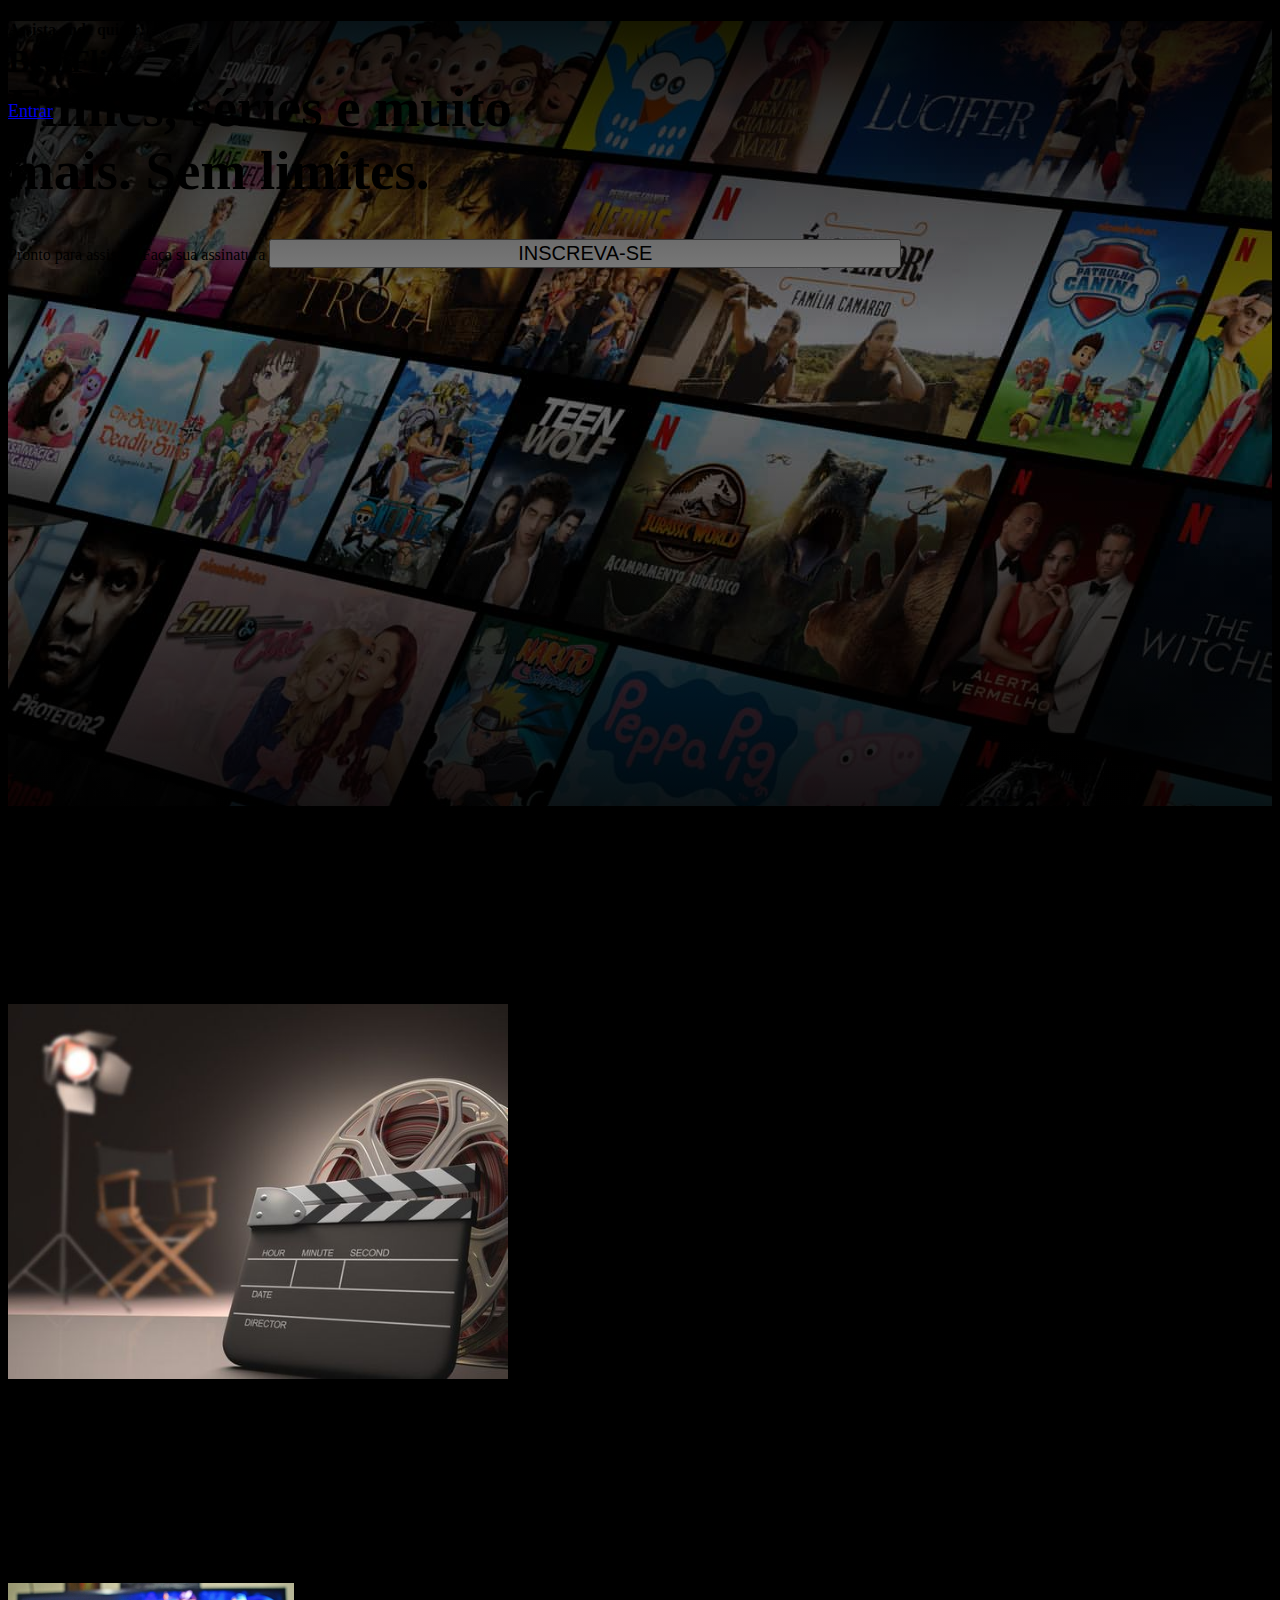
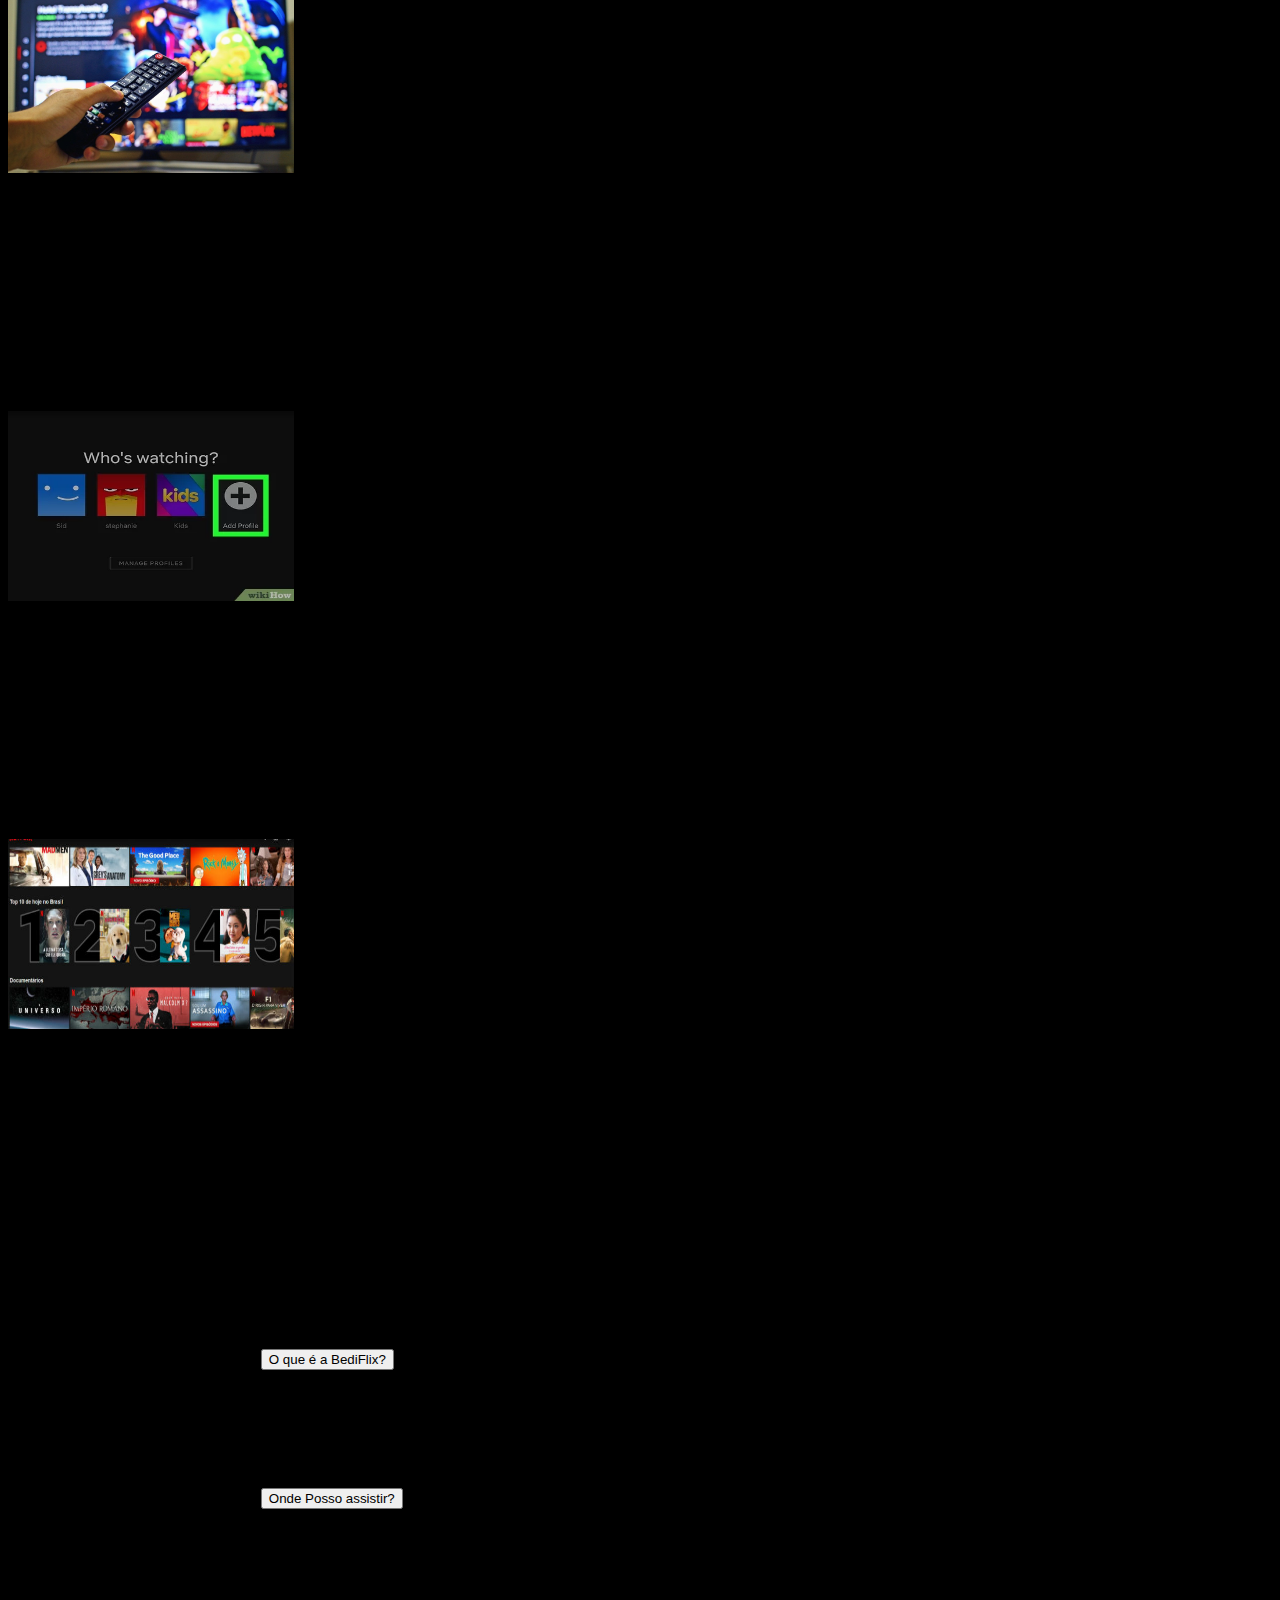
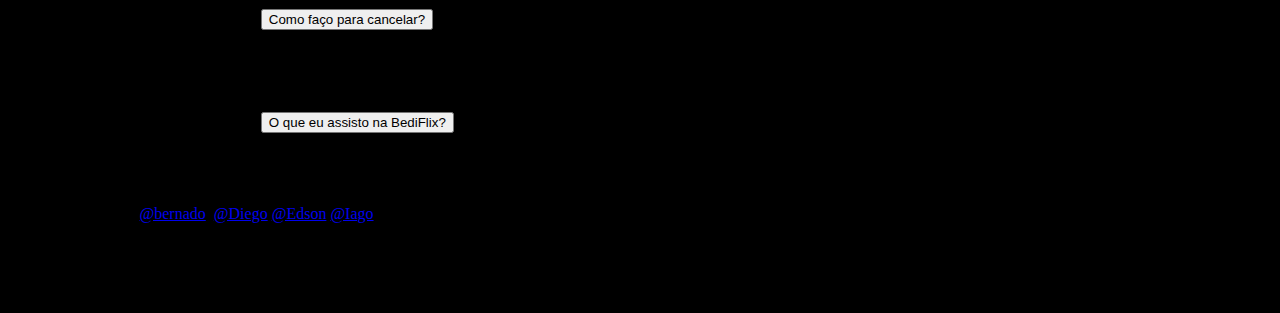
<file: src/index.html>
<!DOCTYPE html>
<html lang="pt-br">
<head>
    <meta charset="UTF-8">
    <meta http-equiv="X-UA-Compatible" content="IE=edge">
    <meta name="viewport" content="width=device-width, initial-scale=1.0">
    <!-- CSS only -->
<link href="https://cdn.jsdelivr.net/npm/bootstrap@5.1.3/dist/css/bootstrap.min.css" rel="stylesheet" integrity="sha384-1BmE4kWBq78iYhFldvKuhfTAU6auU8tT94WrHftjDbrCEXSU1oBoqyl2QvZ6jIW3" crossorigin="anonymous">
<link rel="stylesheet" href="./css/estilo.css">
    <title>BediFlix</title>
</head>
<body>

  <header class="d-flex justify-content-between align-items-center mt-3" >
      
      <h1 class="text-white mx-5 ">BediFlix</h1>

       <a class="btn btn-primary mx-5" href="./html/login.html">Entrar</a> 
      
  </div> 

  </header>
    
    <main>

  <div class="principal d-flex justify-content-center align-items-center text-center">

  <div class="segundo text-white">

    <h4>Assista onde quiser!</h4>
    <h1>Filmes, séries e muito mais. Sem limites.</h1>
    <span>Pronto para assistir? Faça sua assinatura</span>  
    <button  type="button" id="inscreve-se" class="btn btn-primary mt-3">Inscreva-se</button>

  </div>

  <div class="gradient"></div>

  </div>
  <section class="section-one text-light d-flex justify-content-around">

    <div class="grid text-center mt-5 ">
      <h1>Assista na TV.</h1>

      <p>Aproveite em Smart TVs, PlayStation, Xbox, Chromecast, Apple TV, <br> aparelhos de Blu-ray e outros dispositivos</p>

    </div>

    <div>
      <img class="img-thumbnail mx-5 mt-5" src="./image/cena1.jpg" alt="">
    </div>

  
  </section>
  <div class="cards d-flex justify-content-around ">
    <div class="card mt-5" style="width: 18rem;">
      <img class="card-img-top  " src="./image/conteudo.jpg" alt="">
     <div class="card-body px-1">
        <h6 class="mt-1 text-primary text-center">Milhares de Conteúdo para desfrutar! </h6>

        <p class="text-secondary">Nosso conteúdo varia conforme a região e pode mudar com o tempo. Assista a séries, filmes, documentários, originais BediFlix premiados e muito mais!</p>

      </div>
    </div>
      
    <div class="card mt-5" style="width: 18rem;">
      <img class="card-img-top  " src="./image/card2.png" alt="">
     <div class="card-body px-1">
        <h6 class="mt-1 text-primary text-center">Escolha seu Usuário! </h6>

        <p class="text-secondary">Nossa plataforma é exclusiva e você pode definir usuários para compartilha sua mega experiência em aproveitas seu filmes e séries prediletos!</p>

      </div>
    </div>

    <div class="card mt-5" style="width: 18rem;">
      <img class="card-img-top  " src="./image/card3.jpg" alt="">
     <div class="card-body px-1">
        <h6 class="mt-1 text-primary text-center">Só na BediFlix!</h6>

        <p class="text-secondary">Na BediFlix você acha conteúdo original incrível, que não pode ser encontrado em nenhum outro lugar. Filmes, séries, especiais... Todos feitos especialmente para você!</p>

      </div>
    </div>

  </div>

  <h1 class="text-center text-light mt-2 ">Perguntas frequentes</h1>
  <div class="pai d-flex flex-column">

    <div class="accordion accordion-flush mt-3 " id="accordionPanelsStayOpenExample">
      <div class="accordion-item">
        <h2 class="accordion-header" id="panelsStayOpen-headingOne">
          <button class="accordion-button" type="button" data-bs-toggle="collapse" data-bs-target="#panelsStayOpen-collapseOne" aria-expanded="true" aria-controls="panelsStayOpen-collapseOne">
            O que é a BediFlix?
          </button>
        </h2>
        <div id="panelsStayOpen-collapseOne" class="accordion-collapse collapse show  bg-dark text-light" aria-labelledby="panelsStayOpen-headingOne">
          <div class="accordion-body">
            A <strong>BediFlix</strong>  é um serviço de transmissão online que oferece uma ampla variedade de séries, filmes e documentários premiados em milhares de aparelhos conectados à internet.
            Você pode assistir a quantos filmes e séries quiser, quando e onde quiser, sem comerciais – tudo por um preço bem acessível. Aqui você sempre encontra novidades, adicionamos novas séries e filmes mensalmente.
          </div>
        </div>
      </div>
      <div class="accordion-item">
        <h2 class="accordion-header" id="panelsStayOpen-headingTwo">
          <button class="accordion-button collapsed" type="button" data-bs-toggle="collapse" data-bs-target="#panelsStayOpen-collapseTwo" aria-expanded="false" aria-controls="panelsStayOpen-collapseTwo">
            Onde Posso assistir?
          </button>
        </h2>
        <div id="panelsStayOpen-collapseTwo" class="accordion-collapse collapse bg-dark text-light" aria-labelledby="panelsStayOpen-headingTwo">
          <div class="accordion-body">
            Assista onde quiser, quando quiser. Faça login na sua conta BediFlix, para começar a assistir no computador ou em qualquer aparelho conectado à Internet compatível com o aplicativo BediFlix, como Smart TVs, smartphones, tablets, iphones, aparelhos de streaming e videogames.
          </div>
        </div>
      </div>
      <div class="accordion-item">
        <h2 class="accordion-header" id="panelsStayOpen-headingThree">
          <button class="accordion-button collapsed" type="button" data-bs-toggle="collapse" data-bs-target="#panelsStayOpen-collapseThree" aria-expanded="false" aria-controls="panelsStayOpen-collapseThree">
            Como faço para cancelar?
          </button>
        </h2>
        <div id="panelsStayOpen-collapseThree" class="accordion-collapse collapse bg-dark text-light" aria-labelledby="panelsStayOpen-headingThree">
          <div class="accordion-body">
            A BediFlix é flexível.Você pode cancelar a sua conta na internet com apenas dois cliques. Não há taxa de cancelamento – você pode encerrar a sua assinatura a qualquer momento.
          </div>
        </div>
      </div>
      <div class="accordion-item">
        <h2 class="accordion-header" id="panelsStayOpen-headingThree">
          <button class="accordion-button collapsed" type="button" data-bs-toggle="collapse" data-bs-target="#panelsStayOpen-collapseThree" aria-expanded="false" aria-controls="panelsStayOpen-collapseThree">
            O que eu assisto na BediFlix?
          </button>
        </h2>
        <div id="panelsStayOpen-collapseThree" class="accordion-collapse collapse bg-dark text-light" aria-labelledby="panelsStayOpen-headingThree">
          <div class="accordion-body">
            A BediFlix tem um grande catálogo de filmes, documentários, séries, originais BediFlix premiados e muito mais, assine e desfrute de uma imensão de conteúdos.
          </div>
        </div>
      </div>
    </div>
  </div>


</main>

<footer class="text-light d-flex align-items-center justify-content-center mt-3">

  <p>Desenvolvidor por ,  <a class="link-primary"  href="./html/contato.html">@bernado</a>, <a  class="link-secondary" href="./html/contato.html">@Diego</a>  <a class="link-danger" href="./html/contato.html">@Edson</a> <a  class="link-warning" href="./html/contato.html">@Iago</a> </p>
</footer>



    <!-- JavaScript Bundle with Popper -->
    <script src="https://code.jquery.com/jquery-3.6.0.min.js"></script>
<script src="https://cdn.jsdelivr.net/npm/bootstrap@5.1.3/dist/js/bootstrap.bundle.min.js" integrity="sha384-ka7Sk0Gln4gmtz2MlQnikT1wXgYsOg+OMhuP+IlRH9sENBO0LRn5q+8nbTov4+1p" crossorigin="anonymous"></script>
  <script src="../src/js/main.js"></script>



</body>
</html>
</file>
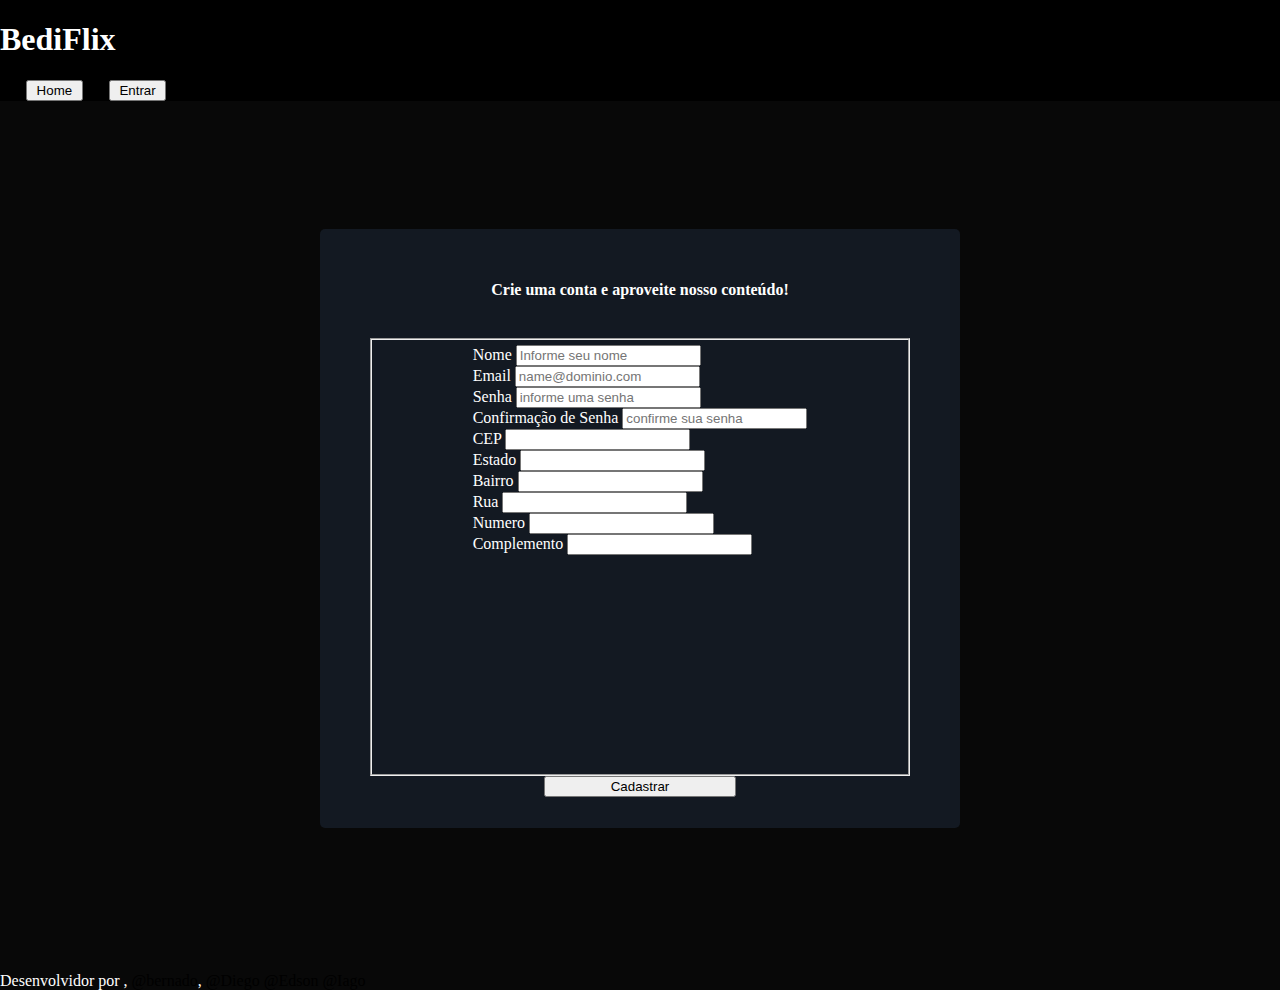
<file: src/html/cadastro.html>
<!DOCTYPE html>
<html lang="en">
    <head>
        <meta charset="UTF-8">
        <meta http-equiv="X-UA-Compatible" content="IE=edge">
        <meta name="viewport" content="width=device-width, initial-scale=1.0">
        <!-- CSS only -->
    <link href="https://cdn.jsdelivr.net/npm/bootstrap@5.1.3/dist/css/bootstrap.min.css" rel="stylesheet" integrity="sha384-1BmE4kWBq78iYhFldvKuhfTAU6auU8tT94WrHftjDbrCEXSU1oBoqyl2QvZ6jIW3" crossorigin="anonymous">
    <link rel="stylesheet" href="../css/style.css">
    <link rel="stylesheet" href="../css/cadastro.css">
        <title>BediFlix</title>
    </head>
<body>
    <header id="header">
        <nav class="navbar " id="header-nav">
          <div class="container-fluid" id="header-container">
            <div id="nav-texto">
              <a class="navbar-brand" href="../index.html">
                <h1 id="nav-title">BediFlix</h1>
              </a>
            </div>
            <div id="nav-buttons">
              <button type="button" class="btn btn-primary p-1" id="entrar">
                Home
              </button>
  
              <button
                type="button"
                class="btn btn-primary p-1"
                id="inscrever"
              >
                Entrar
              </button>
            </div>
          </div>
        </nav>
      </header>
      <!-- corpo e fieldset -->
      <main id="main">
        <div class="main-container">
          <form id="fieldset">
            <div id="titulo-field">
              <h4>
                Crie uma conta e aproveite nosso conteúdo!
              </h4>
              <br />
            </div>
            <fieldset id="login">
  
              <div id="concluido">
                  <h3> 
                  Ok cadastro realizado na <strong>BediFLix</strong><br>
                Faça seu login: <br>  <a class="btn btn-primary mt-2" href="./login.html"> entrar</strong></a></h3>
              </div>
  
              <div class="form-group">
                <label for="InputEmail">Nome</label>
                <input 
                  type="text"
                  class="form-control bg-light"
                  id="InputName"
                  aria-describedby="emailHelp"
                  placeholder="Informe seu nome"
                  required
                />
              </div>
  
              <div class="form-group">
                <label for="InputEmail">Email</label>
                <input
                  type="email"
                  class="form-control"
                  id="InputEmail"
                  aria-describedby="emailHelp"
                  placeholder="name@dominio.com"
                  required
                />
              </div>
              <div class="form-group">
                <label for="InputPassword1">Senha</label>
                <input
                  type="password"
                  class="form-control"
                  id="password"
                  placeholder="informe uma senha"
                  required
                />
              </div>
  
              <div class="form-group">
                <label for="Password2">Confirmação de Senha</label>
                <input
                  type="password"
                  class="form-control"
                  id="password2"
                  placeholder="confirme sua senha"
                  required
                />
              </div>
  
              <div class="form-group">
                <label for="meuCep">CEP</label>
                <input
                  type="text"
                  class="form-control"
                  id="Cep"
                  maxlength="9"
                  required
                />
              </div>
  
              <div class="form-group">
                <label for="estado">Estado</label>
                <input type="text" class="form-control  bg-light" id="estado" readonly />
              </div>
  
              <div class="form-group">
                <label for="bairro">Bairro</label>
                <input type="text" class="form-control  bg-light" id="bairro" readonly />
              </div>
  
              <div class="form-group">
                <label for="rua">Rua</label>
                <input type="text" class="form-control bg-light" id="rua" readonly />
              </div>
  
              <div class="form-group">
                <label for="numero">Numero</label>
                <input type="text" class="form-control" id="numero" />
              </div>
  
              <div class="form-group">
                <label for="complemento">Complemento</label>
                <input type="text" class="form-control" id="numero" />
              </div>
            </fieldset>
            <button type="button" id="enviar" class="btn btn-primary">
              Cadastrar
            </button>
          </form>
        </div>
        
       </main> 
       <footer class="text-light d-flex align-items-center justify-content-center mt-3">
  
        <p>Desenvolvidor por ,  <a class="link-primary"  href="./contato.html">@bernado</a>, <a  class="link-secondary" href="./contato.html">@Diego</a>  <a class="link-danger" href="./contato.html">@Edson</a> <a  class="link-warning" href="./contato.html">@Iago</a> </p>
      </footer>
      <script src="https://code.jquery.com/jquery-3.6.0.min.js"></script>
      <script
        src="https://cdn.jsdelivr.net/npm/@popperjs/core@2.9.3/dist/umd/popper.min.js"
        integrity="sha384-W8fXfP3gkOKtndU4JGtKDvXbO53Wy8SZCQHczT5FMiiqmQfUpWbYdTil/SxwZgAN"
        crossorigin="anonymous"
      ></script>
      <script
        src="https://cdn.jsdelivr.net/npm/bootstrap@5.1.1/dist/js/bootstrap.min.js"
        integrity="sha384-skAcpIdS7UcVUC05LJ9Dxay8AXcDYfBJqt1CJ85S/CFujBsIzCIv+l9liuYLaMQ/"
        crossorigin="anonymous"
      ></script>
      <script src="../js/Controller/cadastro.js"></script>
      <script src="../js/Model/cep.js"></script>
      <script src="../js/View/cep-rende.js"></script>
     
</body>
</html>
</file>
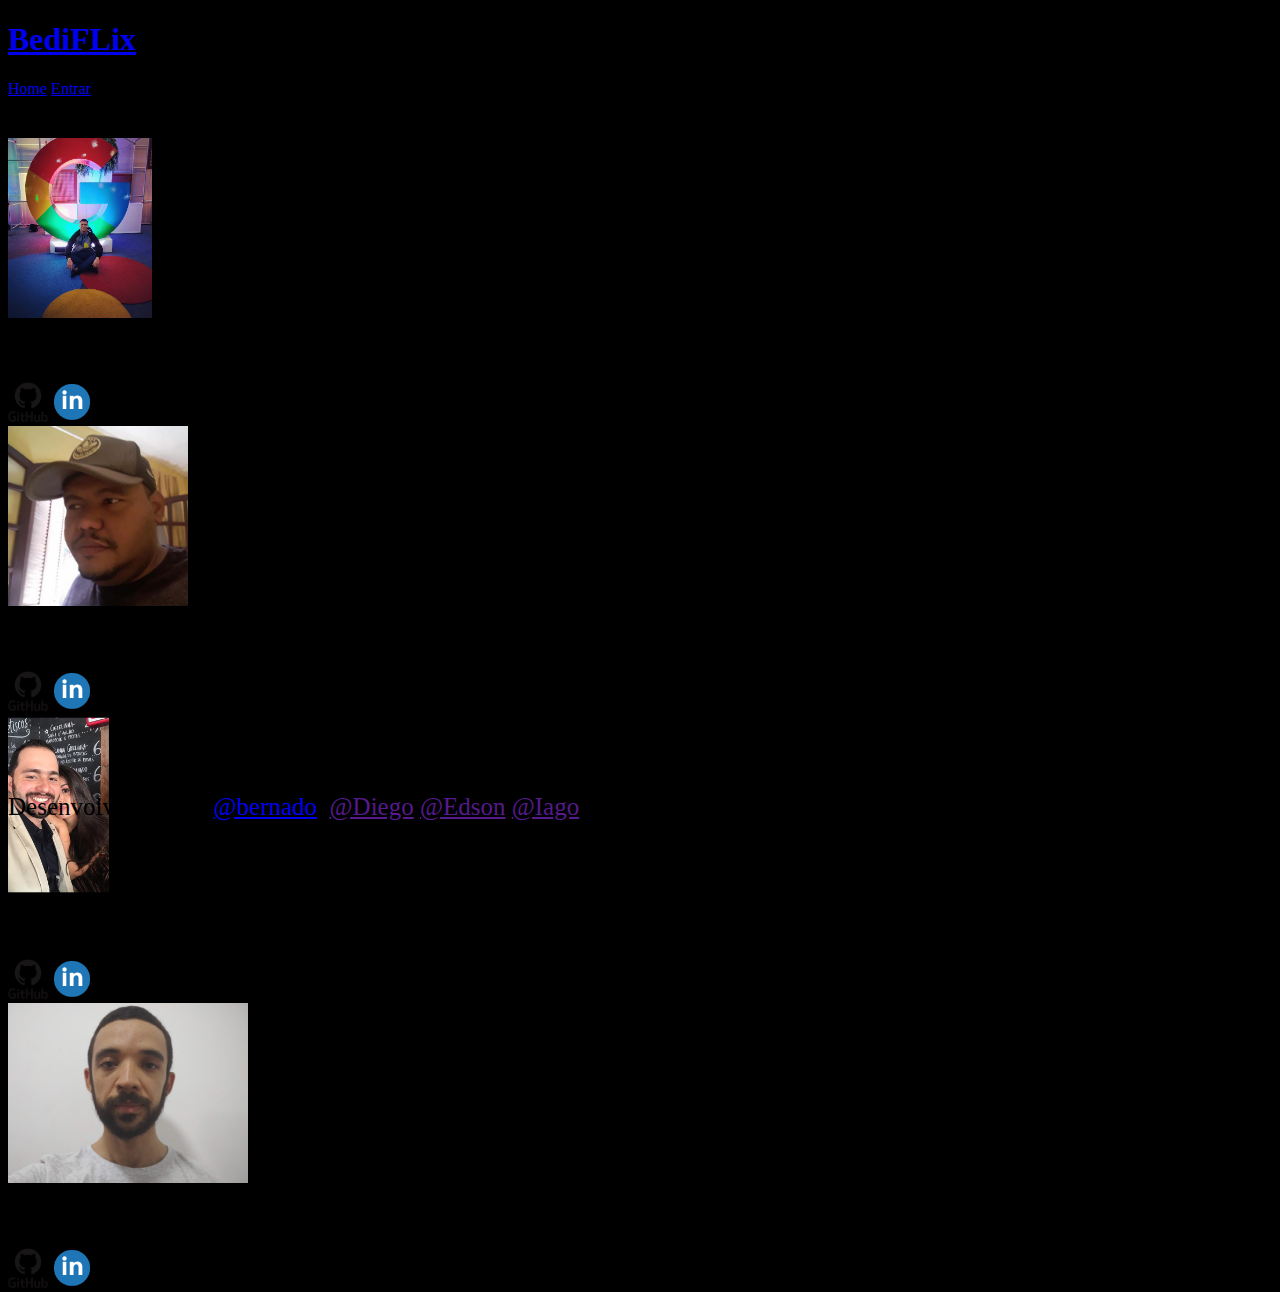
<file: src/html/contato.html>
<!DOCTYPE html>
<html lang="pt-BR">
<head>
	<meta charset="UTF-8">
	<meta name="viewport" content="width=device-width, initial-scale=1.0">
	<link href="https://cdn.jsdelivr.net/npm/bootstrap@5.1.3/dist/css/bootstrap.min.css" rel="stylesheet" integrity="sha384-1BmE4kWBq78iYhFldvKuhfTAU6auU8tT94WrHftjDbrCEXSU1oBoqyl2QvZ6jIW3" crossorigin="anonymous">
  <title>BediFLix</title>
  <link rel="stylesheet" href="../css/contato.css">
	
</head>
<body>
	<!-- adicionando essa Div para tentar manter o fundo padrão em todas as páginas -->
    <main class="introducao">
        <nav class="navbar navbar-light">
            <div class="container-fluid">
              <a href="../../index.html" class="navbar-brand text-light"><h1>BediFLix</h1></a>
              <form class="d-flex">
                <a href="../index.html" class="btn btn-primary m-1" >Home</a>
                <a href="./login.html" class="btn btn-primary m-1" >Entrar</a>
              </form>
            </div>
        </nav>

        <section class="container">
          <div class="row justify-content-center">
            <article class="card card-largura borda-card col-md-2 col-12 p-0 m-1">
              <img src="../image/bernardo-imagem.jpg" class="card-img-top tamanho-card" alt="Bernardo">
              <h4 class="card-text text-center">Bernardo</h4>
              <div class="card-body d-flex justify-content-between">
                <a href="https://github.com/bernardobdr" class="card-text" target="_blank"><img src="../image/icone-github.jpg" alt="Icone Github" class="icone-card"></a>
                <a href="https://www.linkedin.com/in/bernardomoura/" class="card-text" target="_blank"><img src="../image/icone-linkedin.jpg" alt="Icone Linkedin" class="icone-card"></a>
              </div>
            </article>
            <article class="card card-largura borda-card col-md-2 col-12 p-0 m-1">
              <img src="../image/edson-imagem.jpg" class="card-img-top tamanho-card" alt="Edson">
              <h4 class="card-text text-center">Edson</h4>
              <div class="card-body d-flex justify-content-between">
                <a href="https://github.com/Edson-7728" class="card-text" target="_blank"><img src="../image/icone-github.jpg" alt="Icone Github" class="icone-card"></a>
                <a href="https://www.linkedin.com/" class="card-text" target="_blank"><img src="../image/icone-linkedin.jpg" alt="Icone Linkedin" class="icone-card"></a>
              </div>
            </article>
            <article class="card card-largura borda-card col-md-2 col-12 p-0 m-1">
              <img src="../image/diego-imagem.jpeg" class="card-img-top tamanho-card" alt="Diego">
              <h4 class="card-text text-center">Diego</h4>
              <div class="card-body d-flex justify-content-between"> 
                <a href="https://github.com/diegofchagas" class="card-text" target="_blank"><img src="../image/icone-github.jpg" alt="Icone Github" class="icone-card"></a>
                <a href="https://www.linkedin.com/in/diego-fernandes-chagas/" class="card-text" target="_blank"><img src="../image/icone-linkedin.jpg" alt="Icone Linkedin" class="icone-card"></a>
              </div>
            </article>
            <article class="card card-largura borda-card col-md-2 col-12 p-0 m-1">
              <img src="../image/iago-imagem.jpg" class="card-img-top tamanho-card" alt="Iago">
              <h4 class="card-text text-center">Iago</h4>
              <div class="card-body d-flex justify-content-between"> 
                <a href="https://github.com/Vastier" class="card-text" target="_blank"><img src="../image/icone-github.jpg" alt="Icone Github" class="icone-card"></a>
                <a href="https://www.linkedin.com/in/vastier/" class="card-text" target="_blank"><img src="../image/icone-linkedin.jpg" alt="Icone Linkedin" class="icone-card"></a>
              </div>
            </article>

          </div>

        </section>

        </main>

        <footer class="text-light d-flex align-items-center justify-content-center mt-3">

          <p>Desenvolvidor por ,  <a class="link-primary"  href="#">@bernado</a>, <a  class="link-secondary" href="">@Diego</a>  <a class="link-danger" href="">@Edson</a> <a  class="link-warning" href="">@Iago</a> </p>
        </footer>

</body>
</html>
</file>
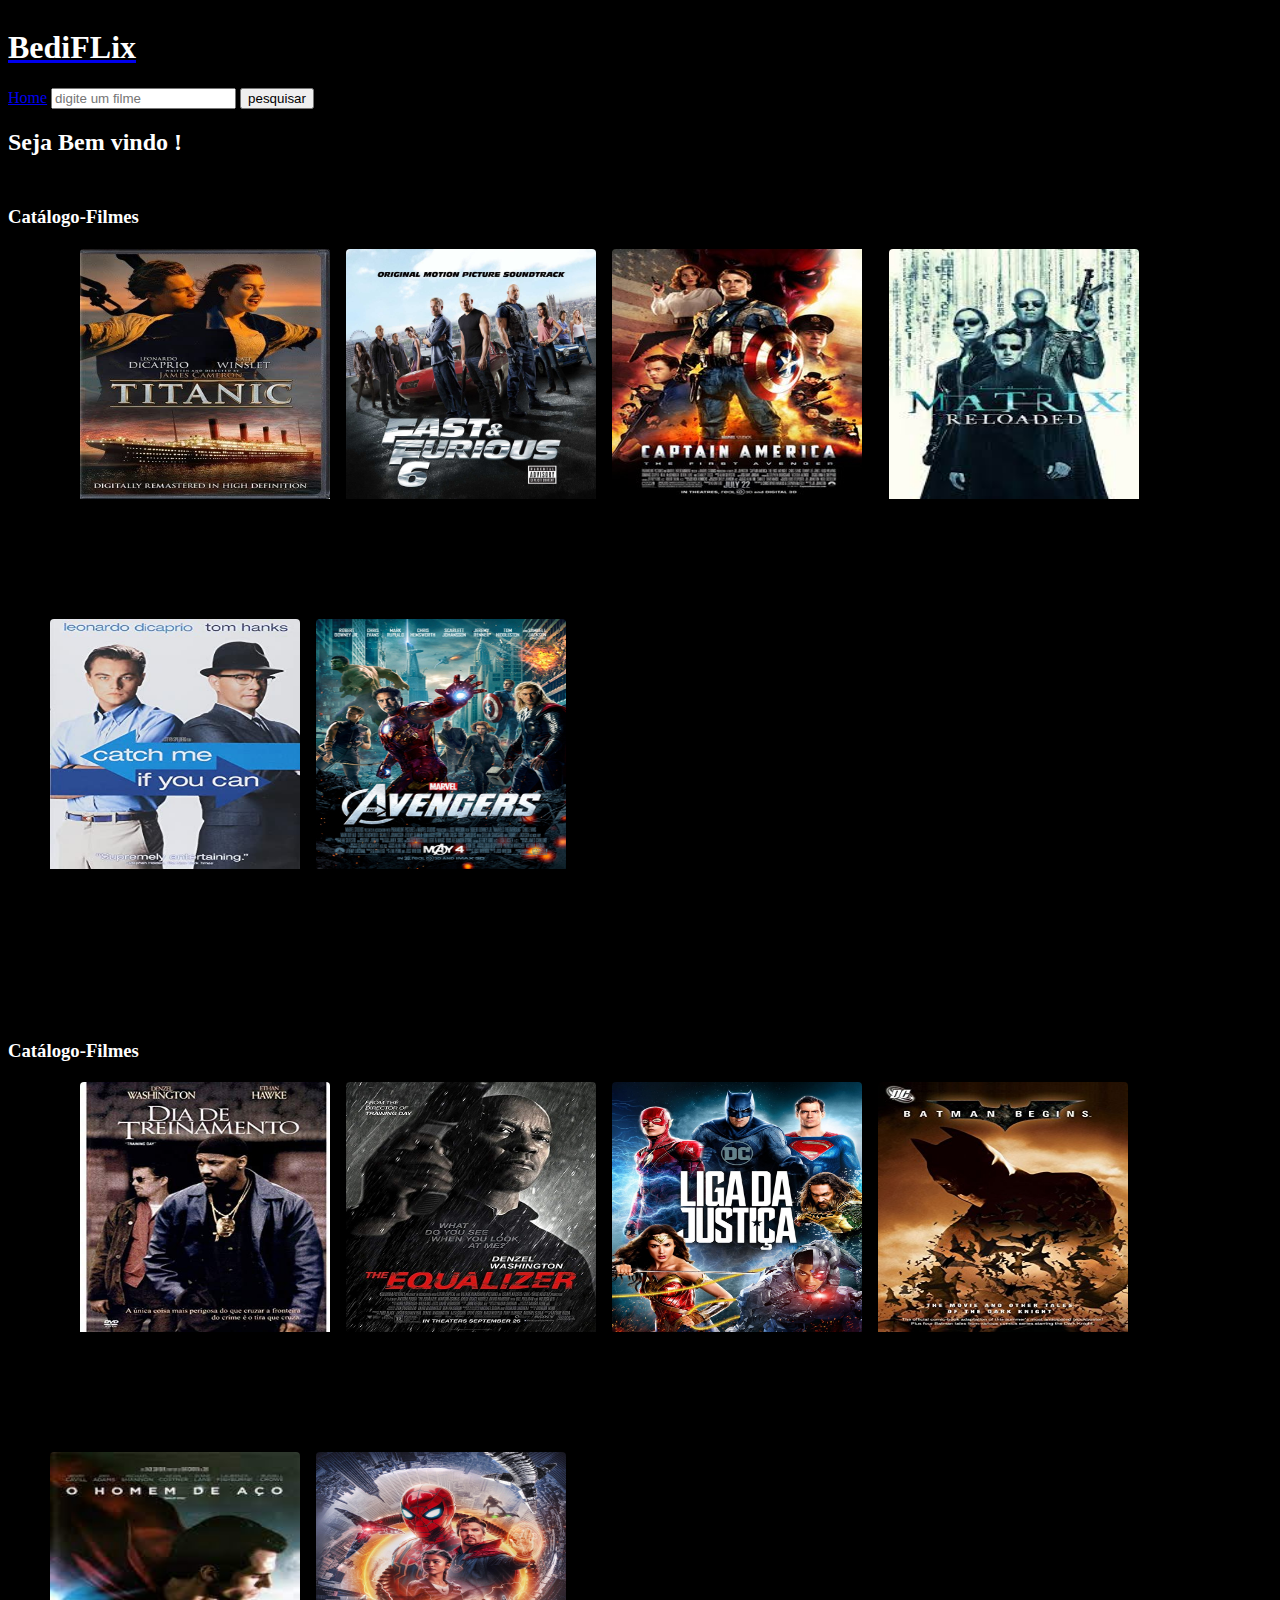
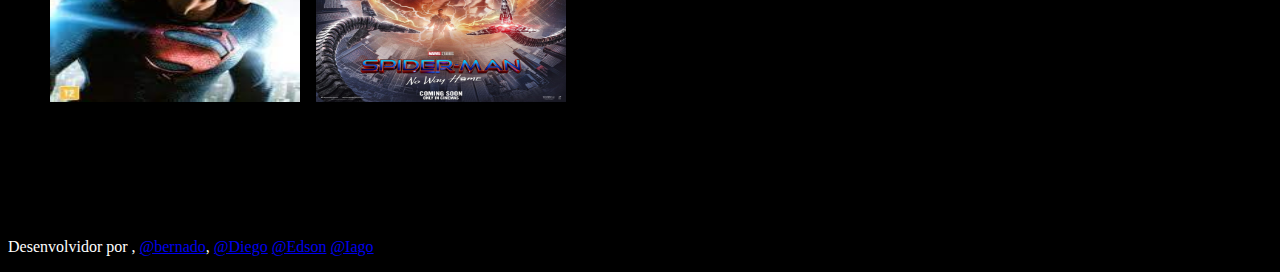
<file: src/html/filmes.html>
<!DOCTYPE html>
<html lang="pt-br">
<head>
    <meta charset="UTF-8">
    <meta http-equiv="X-UA-Compatible" content="IE=edge">
    <meta name="viewport" content="width=device-width, initial-scale=1.0">
    <!-- CSS only -->
<link href="https://cdn.jsdelivr.net/npm/bootstrap@5.1.3/dist/css/bootstrap.min.css" rel="stylesheet" integrity="sha384-1BmE4kWBq78iYhFldvKuhfTAU6auU8tT94WrHftjDbrCEXSU1oBoqyl2QvZ6jIW3" crossorigin="anonymous">
<link rel="stylesheet" href="../css/filmes.css">
    <title>BediFlix</title>
</head>
<body>

  <header class="header mt-3" >

    <nav class="navbar">
      <div class="container-fluid">
        <div class="header-texto">
          <a class="navbar-brand" href="../index.html">
            <h1>BediFLix</h1>
          </a>
          <!-- <h1 class=" text-white mx-5 ">BediFlix</h1> -->
        </div>
        <div class="nav-buttom d-flex">
          <div class=" d-flex  pesquisa">

            <a class="btn btn-primary mx-2" href="../index.html">Home</a> 
            <input class="form-control" id="busca" type="search" placeholder="digite um filme" aria-label="Search">
            <button class="btn btn-primary mx-1" onclick="mostraFilmes()" type="button">pesquisar</button>

          </div>
        </div>
      </div>
    </nav>
  </header>
    

  <main>
    <div id="main">
        <div class="texto-main" id="texto-main">
            <div class="corpo-texto text-center">
                <h2>Seja Bem vindo <strong>!</strong></h2>
             
            </div>
        </div>
    

</main>

    <div class="principal">

      <section>
        <div class="container mb-2 text-center">
          <div class="row">
            <div class="col-12">
              <h3 class="text-decoration-underline"><strong> Catálogo-Filmes</strong></h3>
            </div>
          </div>
        </div>

        <div class="col-12 text-center">
             <ul class=" d-flex justify-content-around p-0 lista-filmes">


              <li onclick="filmes('titanic')" class="filme"> 
               <img class="img-fluid" src="../image/img-capa-filmes/titanic_.jpg" alt=""> 
              <div class="filme_info">
              <div class="col-12">

                <p>Titanic</p>
              </div>   
              </div>
            </li>
            <li onclick="filmes('Fast & Furious 6')" class="filme"> 
              <img class="img-fluid" src="../image/img-capa-filmes/fast furious 6.jpg" alt=""> 
             <div class="filme_info">
             <div class="col-12">

               <p>Fast & Furious 6</p>
             </div>   
             </div>
           </li>
           <li onclick="filmes('Captain America: The First Avenger')" class="filme"> 
            <img class="img-fluid" src="../image/img-capa-filmes/cap-america.jpg" alt=""> 
           <div class="filme_info">
           <div class="col-12">

             <p>Captain America: The First Avenger</p>
           </div>   
           </div>
         </li>
         <li onclick="filmes('The Matrix Reloaded')" class="filme"> 
          <img class="img-fluid" src="../image/img-capa-filmes/The Matrix Reloaded.jpg" alt=""> 
         <div class="filme_info">
         <div class="col-12">

           <p>The Matrix Reloaded</p>
         </div>   
         </div>
       </li>
       <li class="filme" onclick="filmes('Catch Me If You Can')" > 
        <img class="img-fluid" src="../image/img-capa-filmes/prenda-me.jpg" alt=""> 
       <div class="filme_info">
       <div class="col-12">

         <p>Catch Me If You Can</p>
       </div>   
       </div>
     </li>
     <li onclick="filmes('The Avengers')" class="filme"> 
      <img class="img-fluid" src="../image/img-capa-filmes/The Avengers.jpg" alt=""> 
     <div class="filme_info">
     <div class="col-12">

       <p>The Avengers</p>
     </div>   
     </div>
   </li>
            </ul> 
       </div>
      </section>
    </div>

    <!--  aqui mais 6 filmes-->

    <div class="principal">

      <section>
        <div class="container mb-2 text-center">
          <div class="row">
            <div class="col-12">
              <h3 class=" text-decoration-underline"><strong> Catálogo-Filmes</strong></h3>
            </div>
          </div>
        </div>

        <div class="col-12 text-center">
             <ul class=" d-flex justify-content-around p-0 lista-filmes">


              <li onclick="filmes('Training Day')" class="filme"> 
               <img class="img-fluid" src="../image/img-capa-filmes/dia-treianmento.jpg" alt=""> 
              <div class="filme_info">
              <div class="col-12">

                <p>Training Day</p>
              </div>   
              </div>
            </li>
            <li onclick="filmes('The Equalizer')" class="filme"> 
              <img class="img-fluid" src="../image/img-capa-filmes/O protetor.jpg" alt=""> 
             <div class="filme_info">
             <div class="col-12">

               <p>The Equalizer</p>
             </div>   
             </div>
           </li>
           <li onclick="filmes('Justice League')" class="filme"> 
            <img class="img-fluid" src="../image/img-capa-filmes/liga-justica.jpg" alt=""> 
           <div class="filme_info">
           <div class="col-12">

             <p>Justice League</p>
           </div>   
           </div>
         </li>
         <li onclick="filmes('Batman Begins')" class="filme"> 
          <img class="img-fluid" src="../image/img-capa-filmes/batman.jpg" alt=""> 
         <div class="filme_info">
         <div class="col-12">

           <p>Batman Begins</p>
         </div>   
         </div>
       </li>
       <li onclick="filmes('Man of Steel')" class="filme"> 
        <img class="img-fluid" src="../image/img-capa-filmes/super-man.jpeg" alt=""> 
       <div class="filme_info">
       <div class="col-12">

         <p>Man of Steel</p>
       </div>   
       </div>
     </li>
     <li onclick="filmes('Spider-Man: No Way Home')" class="filme"> 
      <img class="img-fluid" src="../image/img-capa-filmes/Spider-Man.jpg" alt=""> 
     <div class="filme_info">
     <div class="col-12">

       <p>Spider-Man: No Way Home</p>
     </div>   
     </div>
   </li>
            </ul> 
       </div>
      </section>
    </div>
 

    <div id="infoFilme">

      <div id="poster">
          
      </div>

      <div id="infoContainer">
  
          <h2 id="tituloFilme"></h2>
          <h4 id="diretor"></h4>
          <h4 id="ano"></h4>
          <h4 id="duracao"></h4>
          <h4 id="genero"></h4>
          <h4 id="historia"></h4>
      
      </div>
      
  </div>
  
  
  <footer class="text-light d-flex align-items-center justify-content-center mt-3">

    <p>Desenvolvidor por ,  <a class="link-primary"  href="./contato.html">@bernado</a>, <a  class="link-secondary" href="./contato.html">@Diego</a>  <a class="link-danger" href="./contato.html">@Edson</a> <a  class="link-warning" href="./contato.html">@Iago</a> </p>
  </footer>
  
  <script src="https://cdn.jsdelivr.net/npm/bootstrap@5.1.3/dist/js/bootstrap.bundle.min.js" integrity="sha384-ka7Sk0Gln4gmtz2MlQnikT1wXgYsOg+OMhuP+IlRH9sENBO0LRn5q+8nbTov4+1p" crossorigin="anonymous"></script>
  <script src="https://code.jquery.com/jquery-3.6.0.min.js"></script>
   <script src="../js/Model/model.js"></script>
   <script src="../js/View/view.js"></script>
  
  </body>
  </html>
</file>
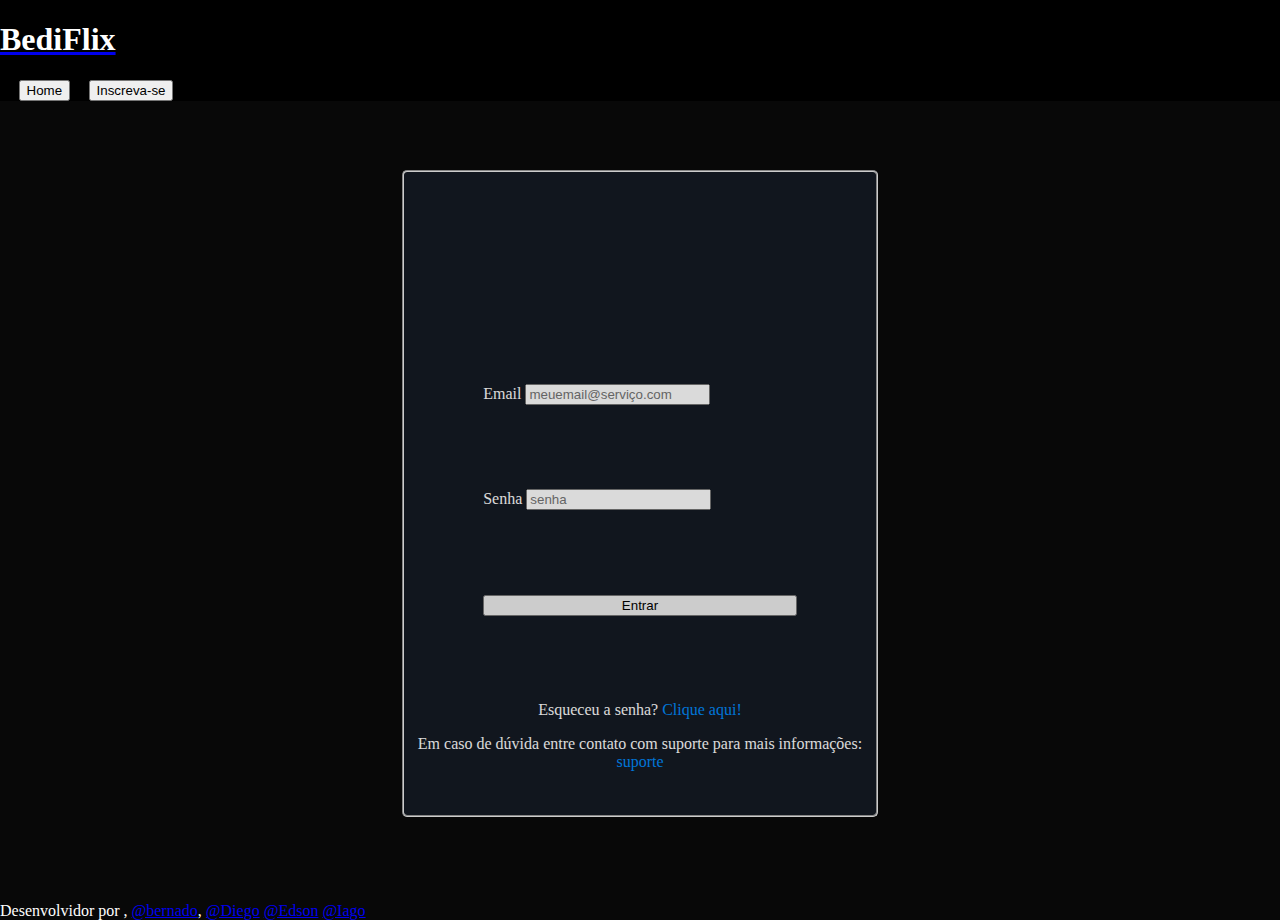
<file: src/html/login.html>
<!DOCTYPE html>
<html lang="pt-br">
    <head>
        <meta charset="UTF-8">
        <meta http-equiv="X-UA-Compatible" content="IE=edge">
        <meta name="viewport" content="width=device-width, initial-scale=1.0">
        <!-- CSS only -->
    <link href="https://cdn.jsdelivr.net/npm/bootstrap@5.1.3/dist/css/bootstrap.min.css" rel="stylesheet" integrity="sha384-1BmE4kWBq78iYhFldvKuhfTAU6auU8tT94WrHftjDbrCEXSU1oBoqyl2QvZ6jIW3" crossorigin="anonymous">
    <link rel="stylesheet" href="../css/style-teste.css"> 
    <link rel="stylesheet" href="../css/login.css">
        <title>BediFlix</title>
    </head>
<body>
    <header class="cabeca" id="header">
        <nav class="navbar" id="header-nav">
            <div class="container-fluid" id="header-container">
                <div id="nav-texto">
                    <a class="navbar-brand" href="../index.html">
                        <h1 id="nav-title ">BediFlix</h1>
                    </a>
                </div>
                <div id="nav-buttons">
    
                    <button type="button" class="btn btn-primary" id="acessar">
                        Home
                    </button>
                    
                    <button type="button" class="btn btn-primary" id="cadastrar">
                        Inscreva-se
                    </button>
                </a>
                </div>
            </div>
        </nav>
    </header>
    <main id="main">
    
        
        <div class="main-container">
            <fieldset id="fieldset">
                <form id="login">
                    <h3 id="titulo"></h3>
                    <div class="form-group">
                        <label for="InputEmail">Email</label>
                        <input type="email" class="form-control" id="InputEmail" aria-describedby="emailHelp" placeholder="meuemail@serviço.com">
                        
                    </div>
                    <div class="form-group">
                        <label for="InputPassword">Senha</label>
                        <input type="password" class="form-control" id="InputPassword" placeholder="senha">
                    </div>
                    
                    <button type="button" id="entrar" class="btn btn-primary">Entrar</button>
                </form>
                <div id="texto-esqueceu">
                Esqueceu a senha?  <a id="esqueceu-senha" href="./senha.html">Clique aqui!</a>

                <p class="mt-2">Em caso de dúvida entre contato com suporte para mais informações:
                    <a class=" link-info suporte" href="./contato.html">suporte</a>
                </p>
                </div>

                
            </fieldset>
        </div>

    </main>
    
    <footer class="text-light d-flex align-items-center justify-content-center mt-3">

        <p>Desenvolvidor por ,  <a class="link-primary"  href="./contato.html">@bernado</a>, <a  class="link-secondary" href="./contato.html">@Diego</a>  <a class="link-danger" href="./contato.html">@Edson</a> <a  class="link-warning" href="./contato.html">@Iago</a> </p>
      </footer>

    <script src="https://code.jquery.com/jquery-3.6.0.min.js"></script>
    <script src="https://cdn.jsdelivr.net/npm/@popperjs/core@2.9.3/dist/umd/popper.min.js"
        integrity="sha384-W8fXfP3gkOKtndU4JGtKDvXbO53Wy8SZCQHczT5FMiiqmQfUpWbYdTil/SxwZgAN"
        crossorigin="anonymous"></script>
    <script src="https://cdn.jsdelivr.net/npm/bootstrap@5.1.1/dist/js/bootstrap.min.js"
        integrity="sha384-skAcpIdS7UcVUC05LJ9Dxay8AXcDYfBJqt1CJ85S/CFujBsIzCIv+l9liuYLaMQ/"
        crossorigin="anonymous"></script>
    <script src="../js/Controller/login.js"></script>

















</body>
</html>
</file>
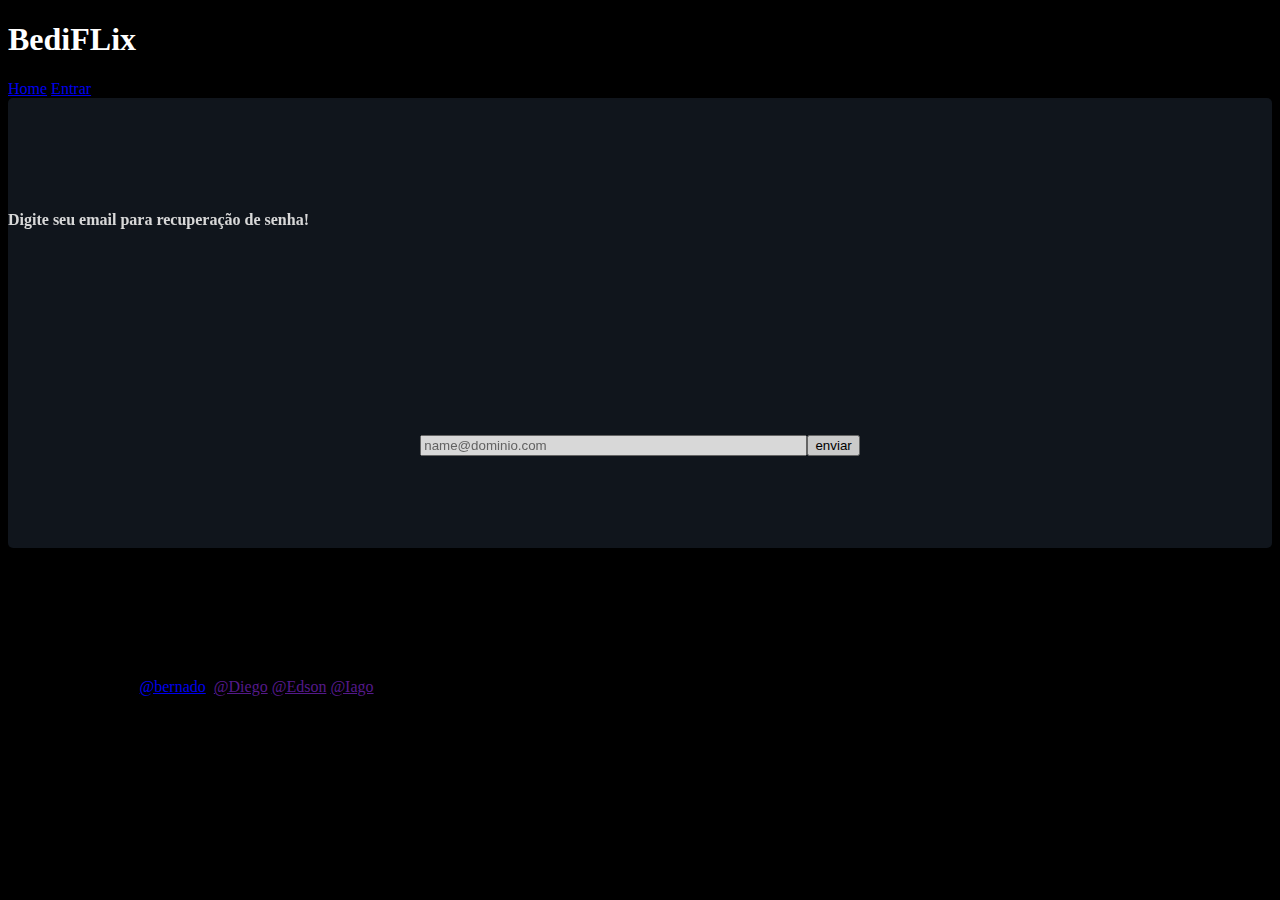
<file: src/html/senha.html>
<!DOCTYPE html>
<html lang="en">
<head>
    <meta charset="UTF-8">
    <meta http-equiv="X-UA-Compatible" content="IE=edge">
    <meta name="viewport" content="width=device-width, initial-scale=1.0">
    <link href="https://cdn.jsdelivr.net/npm/bootstrap@5.1.3/dist/css/bootstrap.min.css" rel="stylesheet" integrity="sha384-1BmE4kWBq78iYhFldvKuhfTAU6auU8tT94WrHftjDbrCEXSU1oBoqyl2QvZ6jIW3" crossorigin="anonymous">
    <link rel="stylesheet" href="../css/senha.css">
    <title>BediFLix</title>
</head>
<body>

    <header class="d-flex justify-content-between mb-5 mt-3">

        <h1 class="mx-3">BediFLix</h1>

        <div class="navbar-brand mx-5">
            <a class="btn btn-primary" href="../index.html">Home</a> 
            <a class="btn btn-primary mx-1" href="./login.html">Entrar</a> 
        </div>
    </header>

    <main>

        <div class="container">

           
            <h4 id="titulo" class="text-center">Digite seu email para recuperação de  senha!</h4>
            
            <div class="formulario">
                <form action="">
                    <input id="email" class=" senha form-control" type="email" placeholder="name@dominio.com">
                    <button id="enviar" class="btn btn-primary">enviar</button>
                </form>

            </div>
        </div>



    </main>

    <footer class="text-light d-flex align-items-center justify-content-center mt-3">

        <p>Desenvolvidor por ,  <a class="link-primary"  href="#">@bernado</a>, <a  class="link-secondary" href="">@Diego</a>  <a class="link-danger" href="">@Edson</a> <a  class="link-warning" href="">@Iago</a> </p>
      </footer>
      
      
      
          <!-- JavaScript Bundle with Popper -->
          <script src="https://code.jquery.com/jquery-3.6.0.min.js"></script>
      <script src="https://cdn.jsdelivr.net/npm/bootstrap@5.1.3/dist/js/bootstrap.bundle.min.js" integrity="sha384-ka7Sk0Gln4gmtz2MlQnikT1wXgYsOg+OMhuP+IlRH9sENBO0LRn5q+8nbTov4+1p" crossorigin="anonymous"></script>
         <script src="../js/Controller/senha.js"></script> 

    
</body>
</html>
</file>
<file: src/css/estilo.css>
body{
    background-color: black;
}
header{
    position: absolute;
    z-index: 10;
    width: 100%;
    max-width: 1400px;
    /* margin-top: 20px; */
    
}



header .btn-primary{
    width: 100px;
    font-size: 18px;
    
}


header .btn-primary:hover{
    background-color: rgba(53, 59, 97, 0.9);
    color: #0dcaf0;
    transform: scale(1.1);
     transition: 1s; 

    }


main{
    background-color: black;
}

.principal{
    background-image: url('../image/BR-pt-20211220-popsignuptwoweeks-perspective_alpha_website_medium.jpg');
    height: 785px;
    position: relative;}

.segundo{
   z-index: 10;}


.principal h1{
    max-width: 560px;
    font-size: 55px; }


  .segundo  .btn-primary{
        width: 50%;
        font-size: 20px;
        text-transform: uppercase; }


    .btn-primary:hover{
        background-color: rgba(53, 59, 97, 0.6);
        color: #0dcaf0;
        transform: scale(1.1);
        transition: 1s; 
    }


 .gradient{
    background: rgba(0, 0, 0, 0.4);
    background-image: linear-gradient(to top,rgba(0,0,0,.8) 0,rgba(0,0,0,0) 60%,rgba(0,0,0,.8) 100%);
    position: absolute;
    top: 0;
    left: 0;
    right: 0;
    bottom: 0;

 }

 .section-one{
     background-color: black;
     align-items: center;
     margin-bottom: 200px;
     margin-top: 50px;
     
 }

 .grid{
    display: flex;
    flex-direction: column;
    justify-content: flex-end;
    
    
 }

 

 .img-thumbnail {
    width: 500px;
     max-width: 100%;
     /* position: relative;
     left: 400px; */
     
 }


 .cards{
     background-color: black;

 }

 .card{
    margin-bottom: 100px;
    flex-wrap: wrap;
    
    
 }

 .card-img-top{
     width: 286px;
     height: 190px;
     flex-basis: auto;
 } 


 .pai{
     width: 60%;
     margin: auto;
 }


 footer{
     background-color: black;
     height: 100px;
 }
</file>
<file: src/css/style.css>
body,html{
    color:white;
    background-color: rgb(8, 8, 8);
    height: 100%;
    width: 100%;
    padding: 0px;
    margin: 0px;
    border: 0px;
    scroll-behavior: smooth;
}
h5{
    text-align: center;
    color: black;
}
header{
    height:fit-content;
}
#header-nav {
    width: 100%;
    background-color: black;
}
#nav-title{
    color:rgb(255, 255, 255);
    align-self: center;
}
#nav-texto{
    display: flex;
    padding-bottom: 0;
}
#nav-buttons{
    width: 15%;
    display: flex;
    justify-content: space-evenly;
}

/* Estilização de descrição do corpo */
#main{
    height: 95%;
   
}

.texto-main {
    height: 100%;
    background-image: url(../img/darkbg.png);
    background-repeat: no-repeat;
    background-size: cover;
    display: flex;
    justify-content: center;
    align-items: center;
}
.main-container{
    height: 100%;
    display:flex;
    justify-content: center;
    align-items: center;
}
.texto-corpo{
    width: 40%;
    border-bottom: 10px;
    border-color: gray;
}

.segundo{
    z-index: 10;
}



.img-corpo{
    width: 40%;
    display: flex;
    justify-content: space-around;
}
strong{
    color: rgb(0, 137, 250);

}

 .card-img-top{
         width: 286px;
         height: 190px;
         flex-basis: auto;
     } 

.container-cards{
    display: flex;
    justify-content: space-evenly;
    
}

#img-texto{
    width: 500px;
     max-width: 100%;

}
.card{
    border-color: gray;
    border-radius: 0;
    width: 30%;
}
.card-text{
    color: black;
    text-align: justify;
}

#perguntas{
    display: flex;
    width: 100%;
    align-items: center;
    flex-direction: column;
    justify-content: center;
    padding-top: 15%;
}
.accordion-item{
    width: 70%;
    color: black;
}
.rodape{
    height: 10%;
    display: flex;
    justify-content: space-around;
    align-items: center;
    
}




@media (max-width:900px) {
    body{
    height: 100%;
    width: 100%;
    padding: 0px;
    margin: 0px;
    border: 0px;
    }
    
    #header-nav{
        flex-direction: column;
        position: static;
    }
    #header-container{
        flex-direction: column;
    }
    #nav-container{
        flex-direction: column;
    }
    #nav-buttons{
        flex-direction: column;
        width: 80%;
    }

    .main{
        width: 100%;
    }
    .container-cards{
        flex-direction: column;
        align-items: center;
        justify-content: space-between;
    }
    .cards{
        width: 100%;
    }
    .main-container{

        flex-direction: column;
        
    }
    .texto-corpo {
        width: 80%;
        text-align: center;
    }
}
</file>
<file: src/css/cadastro.css>
body,
html {
  color: white;
  background-color: rgb(8, 8, 8);
  height: 100%;
  width: 100%;
  padding: 0px;
  margin: 0px;
  border: 0px;
}

h1:hover{
  color: #0dcaf0;
  transform: scale(1.1);
  transition: 1s; 
}

.main {
  height: 90%;
}

#fieldset {
  display: flex;
  align-items: center;
  flex-direction: column;
  flex-wrap: wrap;
  justify-content: center;
  height: 70%;
  width: 50%;
  background-color: #131922;
  border-radius: 5px;
}
#login {
  height: 70%;
  width: 80%;
  display: flex;
  flex-wrap: wrap;
  flex-direction: column;
  align-content: space-evenly;
}
a {
  color: black;
  text-decoration: none;
  text-transform: none;
}
a:hover {
  color: black;
}

.btn {
  width: 30%;
}

.btn-primary:hover{
  background-color: rgba(53, 59, 97, 0.6);
  color: #0dcaf0;
  transform: scale(1.1);
  transition: 1s; 
}

.rodape {
  height: 5%;
  display: flex;
  justify-content: space-around;
  align-items: center;
  background-color: black;
}
.bloqueado{
  background-color: rgb(160, 160, 160) !important;
}
#contato {
  color: rgb(250, 208, 0);
  font-size: 20px;
  text-decoration: none;
  font-family: "Bebas Neue", cursive;
  text-align: center;
  transition: 1s;
}
#contato:hover {
  transform: scale(1.2);
  transition: 1s;
}
#concluido{
  display: none;
  text-align: center;
}
@media (max-width: 900px) {
  body {
    height: auto;
    width: 100%;
    padding: 0px;
    margin: 0px;
    border: 0px;
  }
  .btn {
    width: 70%;
  }
  
  #header-nav {
    flex-direction: column;
    position: static;
  }
  #header-container {
    flex-direction: column;
  }
  #nav-container {
    flex-direction: column;
  }
  #nav-buttons {
    display: flex;
    flex-direction: column;
    align-items: center;
    width: 80%;
  }
  #fieldset {
    height: auto;
    width: 90%;
    padding-top: 10%;
    padding-bottom: 10%;
    justify-content: space-evenly;
  }
  #login {
    flex-direction: column;
    height: 90%;
  }
  #submit {
    margin-top: 10%;
  }
}
</file>
<file: src/css/contato.css>
body{
    background-color: black;
}


h1:hover{
    
        color: #0dcaf0;
        transform: scale(1.1);
        transition: 1s; 
      
}

main{
    background-color: black;
}

.container{
    margin-top: 40px;
    height: 70vh;
}
    
   form .btn-primary:hover{
        background-color: rgba(53, 59, 97, 0.9);
        color: #0dcaf0;
        transform: scale(1.1);
         transition: 1s; 
    
        }

    .card-largura{
        max-width: 18rem;
    }
    .tamanho-card{
        object-fit: cover;
        height: 180px;
    }
    .icone-card{
        max-width: 40px;
        max-height: 40px;
    }
    .borda-card{
        border-color:#0d6efd;
    }
   
    footer{
        background-color: black;
        height: 100px;
        font-size: 25px;
    }
</file>
<file: src/css/filmes.css>
*{
  list-style-type: none;
}

.header-texto{
  display: flex;
  padding-bottom: 0;
}
.header h1{
  color: white;
}


body {
 background-color: black;
 color: white;
}

.nav-buttom {
  flex-wrap: wrap;
}

main{
height: 40%;

}

.principal{
  margin-top: 4%;
  height: 50%;
}

.lista-filmes{
  list-style: none;
  display: block;
  border: 1px solid transparent;
  
}

.filme{
  display: inline-block;
  margin-right: 10px;
  border-radius: 5px;
  overflow: hidden;
  transition: 0.5s;
  overflow: auto;
  border: 1px solid transparent;
  background-size: cover;
}

.filme:first-child {
  margin-left: 30px;
}

.filme:last-child{
  margin-right: 30px;
}

.img-fluid{
  height: 250px;
  width: 250px;
}

.filme_info {
    background-color: #171717;
    padding: 15px;
    height: 80px;
    width: 100%;
    transform: scale(0);
  } 


   .filme_info .col-12:first-child {
    margin-bottom: 20px;
  }   

  h1:hover{
    color: #0dcaf0;
    transform: scale(1.1);
    transition: 1s; 
  }


  h3:hover{
    color: #0dcaf0;
    transform: scale(1.1);
    transition: 1s; 
  }

  .filme:hover {
    transform: scale(1.1);
    z-index: 1;
    transition: 0.5s;
  }

  .filme:hover .filme_info {
    transform: scale(1);
    transition: 0.5s;
    color: #0dcaf0;
   font-size: 18px;
  }

  .btn-primary:hover{
    background-color: rgba(53, 59, 97, 0.6);
    color: #0dcaf0;
    transform: scale(1.1);
    transition: 1s; 
}

#infoFilme {
  display: none;
  margin: 0;
  height: 80%;
  width: 100%;
  justify-content: space-evenly;
  align-items: center;
}

#infoContainer{
    width: 30%;
}
</file>
<file: src/css/style-teste.css>
body,html{
    color:white;
    background-color: black;
    height: 100%;
    width: 100%;
    padding: 0px;
    margin: 0px;
    border: 0px;
}


h1{
    color: white;
}

h1:hover{
    color: #0dcaf0;
    transform: scale(1.1);
    transition: 1s; 
  }

 #header-nav {
    width: 100%;
    background-color: black;
} 
#nav-title{
    color:rgb(255, 255, 255);
    align-self: center;
}
#nav-texto{
    display: flex;
    padding-bottom: 0;
}
#nav-buttons{
    width: 15%;
    display: flex;
    justify-content: space-evenly;
}

#main{
    height: 95%;
    height: 785px;
    position: relative;
}


.main-container{
    height: 100%;
    display:flex;
    justify-content: center;
    align-items: center;
}



@media (max-width:900px) {
    body{
    height: 100%;
    width: 100%;
    padding: 0px;
    margin: 0px;
    border: 0px;
    }
    
    #header-nav{
        flex-direction: column;
        position: static;
    }
    #header-container{
        flex-direction: column;
    }
    #nav-container{
        flex-direction: column;
    }
    #nav-buttons{
        flex-direction: column;
        width: 80%;
    }

    .main{
        width: 100%;
    }
    .container-cards{
        flex-direction: column;
        align-items: center;
        justify-content: space-between;
    }
    .cards{
        width: 100%;
    }
    .main-container{

        flex-direction: column;
        
    }
    .texto-corpo {
        width: 80%;
        text-align: center;
    }
}
</file>
<file: src/css/login.css>
body,html{
    color:white;
    background-color: rgb(8, 8, 8);
    height: 100%;
    width: 100%;
    padding: 0px;
    margin: 0px;
    border: 0px;
}

h1:hover{
    color: #0dcaf0;
    transform: scale(1.1);
    transition: 1s; 
  }

h3{
    color: blue;
}



.main{
    height: 90%;
}


#fieldset{
    display: flex;
    align-items: center;
    flex-direction: column;
    justify-content: center;
    height: 80%;
    width: 35%;
    /* background-color: rgba(0, 0, 0, 0.685); */
    background-color: #131922;
    opacity: 85%;
    border-radius: 5px;
}
#login{
    height: 100%; width: 70%;
    display: flex;
    flex-direction: column;
    justify-content: space-evenly;
    
}

.btn-primary:hover{
    background-color: rgba(53, 59, 97, 0.6);
    color: #0dcaf0;
    transform: scale(1.1);
    transition: 1s; 
  }
#texto-esqueceu{
    width: 100%;
    height: 20%;
    text-align: center;
}
#esqueceu-senha{
    text-decoration: none;
    color: rgb(0, 137, 250);


}

.suporte{
    text-decoration: none;
    text-decoration: none;
    color: rgb(0, 137, 250);
}

@media (max-width:900px) {
    body{
    height: 100%;
    width: 100%;
    padding: 0px;
    margin: 0px;
    border: 0px;
    }
    
    #header-nav{
        flex-direction: column;
        position: static;
    }
    #header-container{
        flex-direction: column;
    }
    #nav-container{
        flex-direction: column;
    }
    #nav-buttons{
        display: flex;
        flex-direction: column;
        width: 80%;
    }
    #fieldset{
        width: 90%;
    }    
}
</file>
<file: src/css/senha.css>
body{
    background-color: black;
}
main{
    margin-bottom: 130px;
}

 header h1{
   color: white;
}

h4{ color: white;}

h1:hover{
    color: #0dcaf0;
    transform: scale(1.1);
    transition: 1s; 
  
}

.container{
    margin: auto;
    height: 50vh;
    display: flex;
    flex-direction: column;
    justify-content: space-around;
    background-color: #131922;
    opacity: 85%;
    border-radius: 5px;
}

form{
    display: flex;
    align-items: center;
    justify-content: center;
}

form .senha{
    width: 30%;
}

.btn-primary:hover{
    background-color: rgba(53, 59, 97, 0.6);
    color: #0dcaf0;
    transform: scale(1);
    transition: 1s; 
  }
</file>
